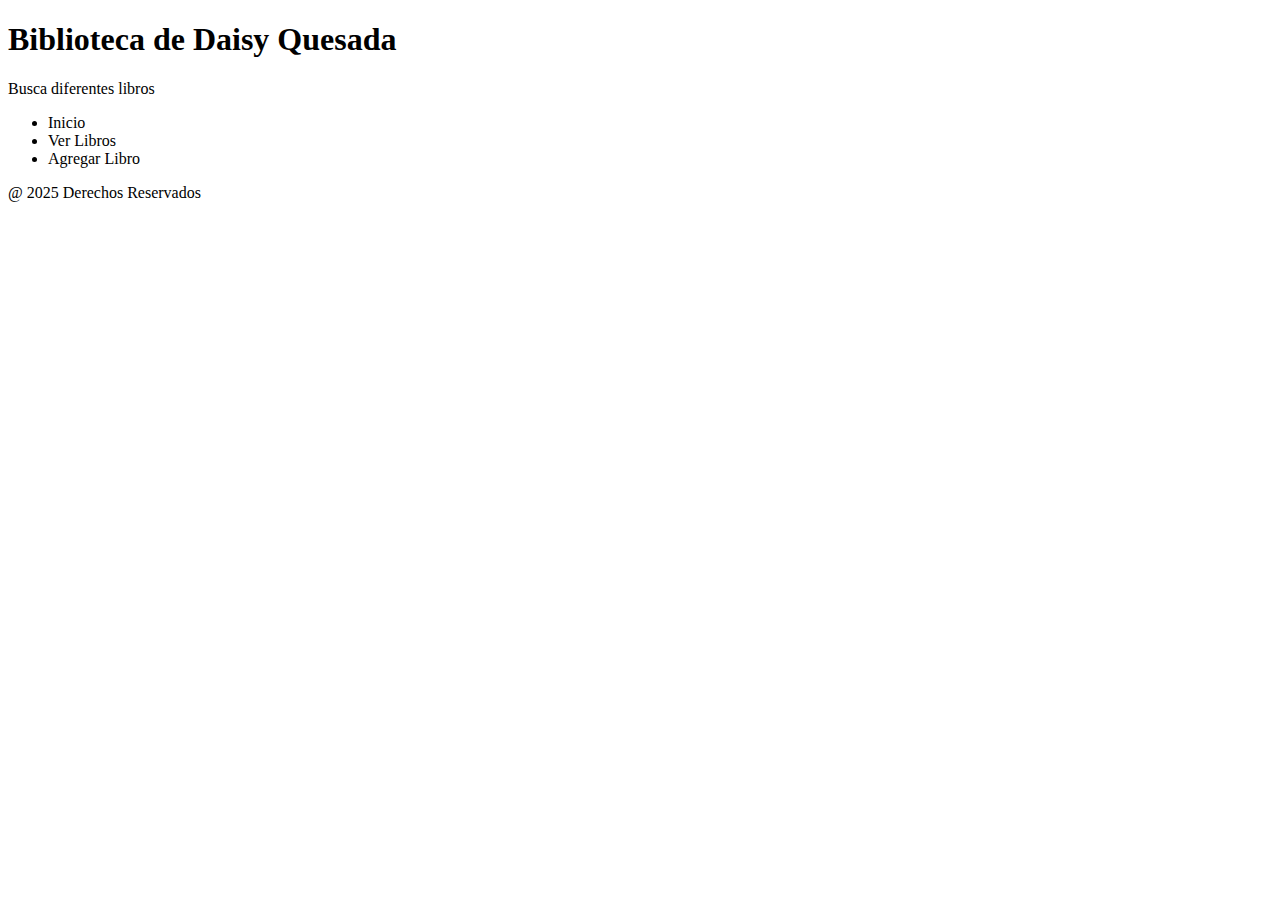
<file: src/main/resources/templates/index.html>
<!DOCTYPE html>
<html xmlns:th="http://www.thymeleaf.org" th:fragment="index (titulo, contenido)">
<head>
  <title th:text="${titulo}">Biblioteca de Daisy Quesada</title>
</head>
<body>

  <header>
    <h1>Biblioteca de Daisy Quesada</h1>
    <p>Busca diferentes libros</p>
  </header>

  <nav>
    <ul>
      <li><a th:href="@{/}">Inicio</a></li>
      <li><a th:href="@{/libros}">Ver Libros</a></li>
      <li><a th:href="@{/libros/nuevo}">Agregar Libro</a></li>
    </ul>
  </nav>

  <main>
    <div th:replace="${contenido} :: content"></div>
  </main>

  <footer>@ 2025 Derechos Reservados</footer>

</body>
</html>
</file>
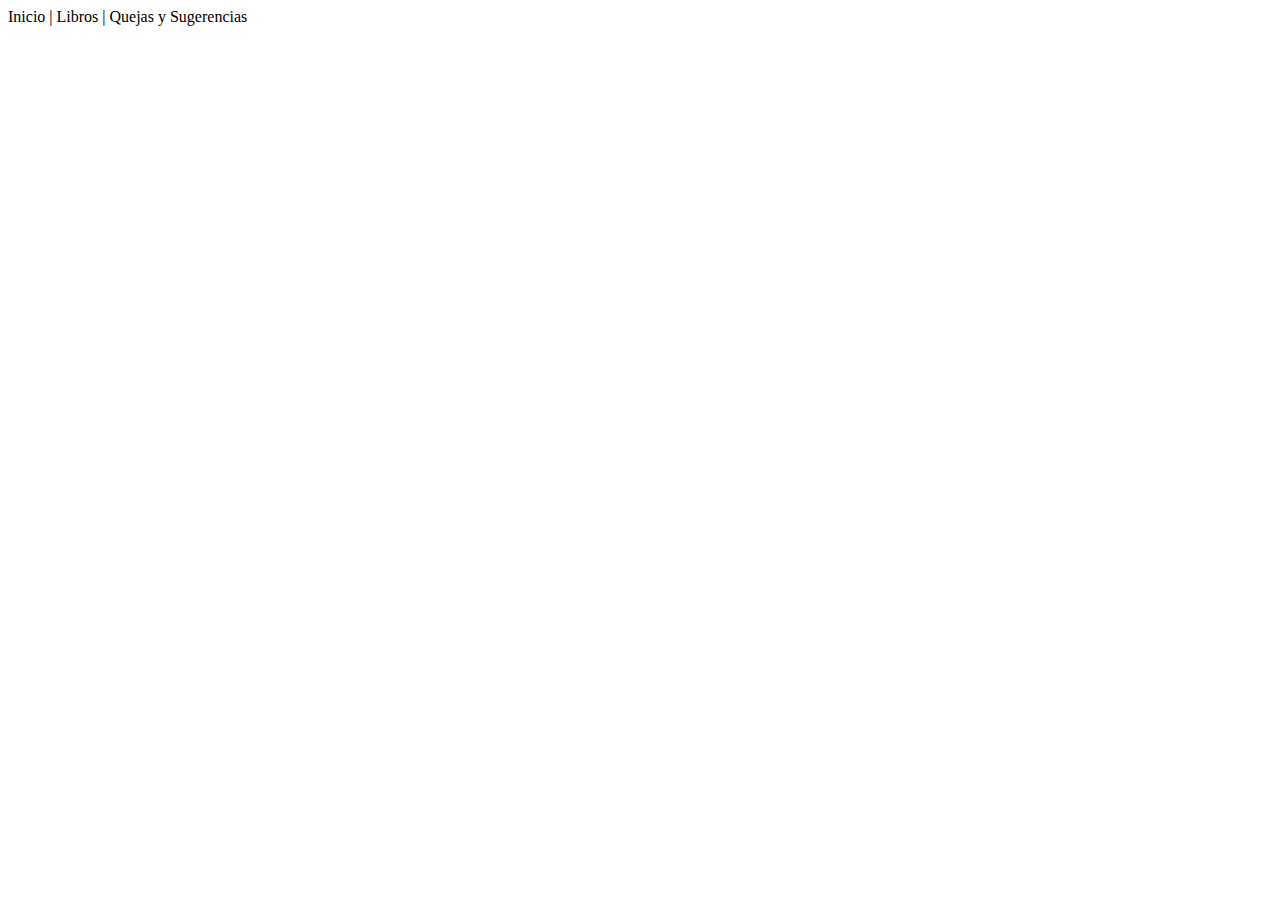
<file: src/main/resources/templates/fragmentos/navigationbar.html>
<!DOCTYPE html>
<html xmlns:th="http://www.thymeleaf.org">
<body>
    <div th:fragment="navigationbar">
        <a th:href="@{/}">Inicio</a> |
        <a th:href="@{/libros}">Libros</a> |
        <a th:href="@{/quejas}">Quejas y Sugerencias</a>
    </div>
</body>
</html>
</file>
